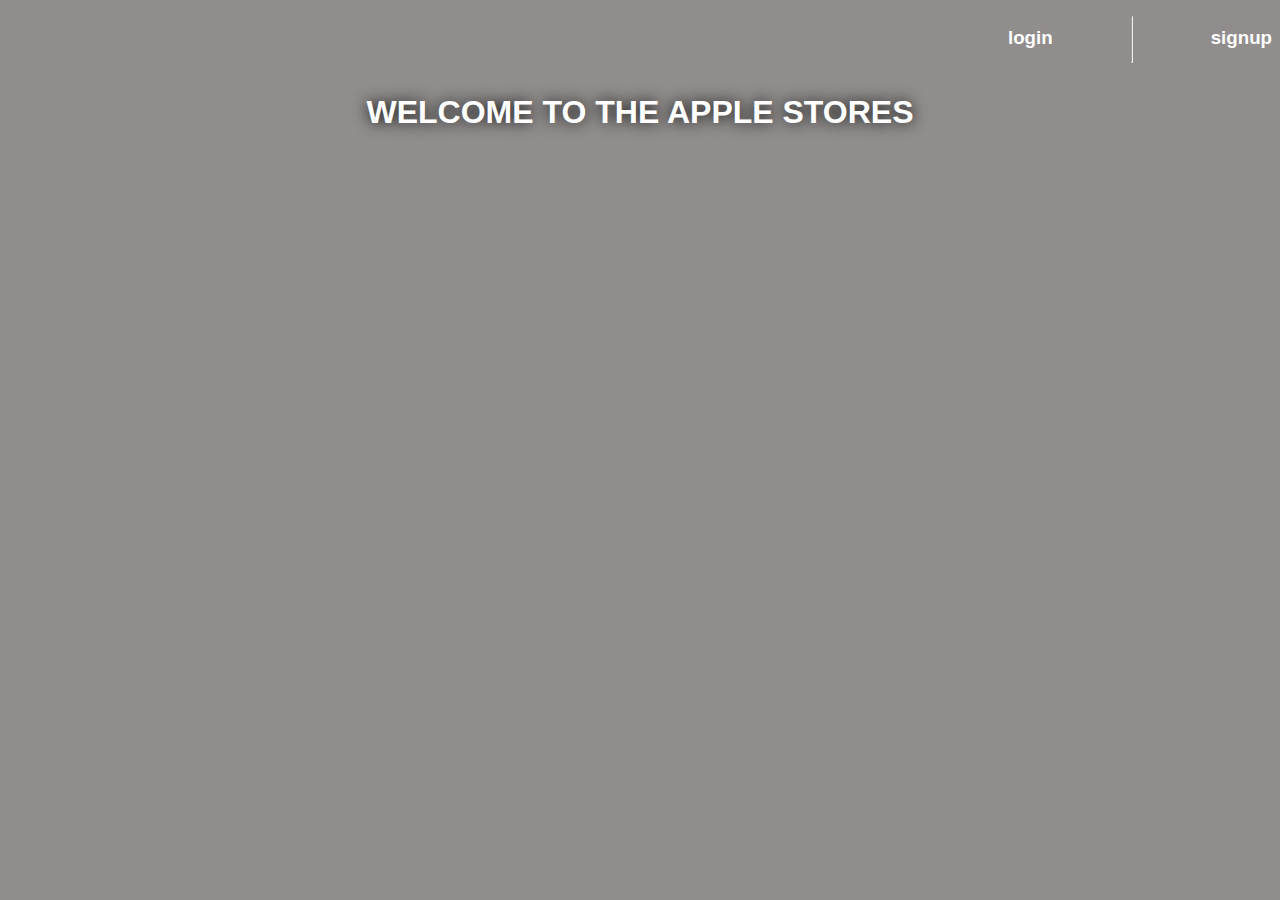
<file: index.html>
<!DOCTYPE html>
<html lang="en">
<head>
    <meta charset="UTF-8">
    <meta name="viewport" content="width=device-width, initial-scale=1.0">
    <title>login page</title>
    <link rel="stylesheet" href="style.css">
</head>
<body style="background-image: url(https://www.apple.com/v/education/home/v/images/meta/education_overview__ccmf0v3aqnjm_og.png?202306120929);">
        <div class="loginletter">
            <h3><a href="indexform.html">login</a></h3>
            <hr>
            <h3><a href="indexsignform.html">signup</a></h3>
        </div>
           <div class="logintitle">
            <center><h1>WELCOME TO THE APPLE STORES</h1></center>

           </div>
    
    
    
</body>
</html>
</file>
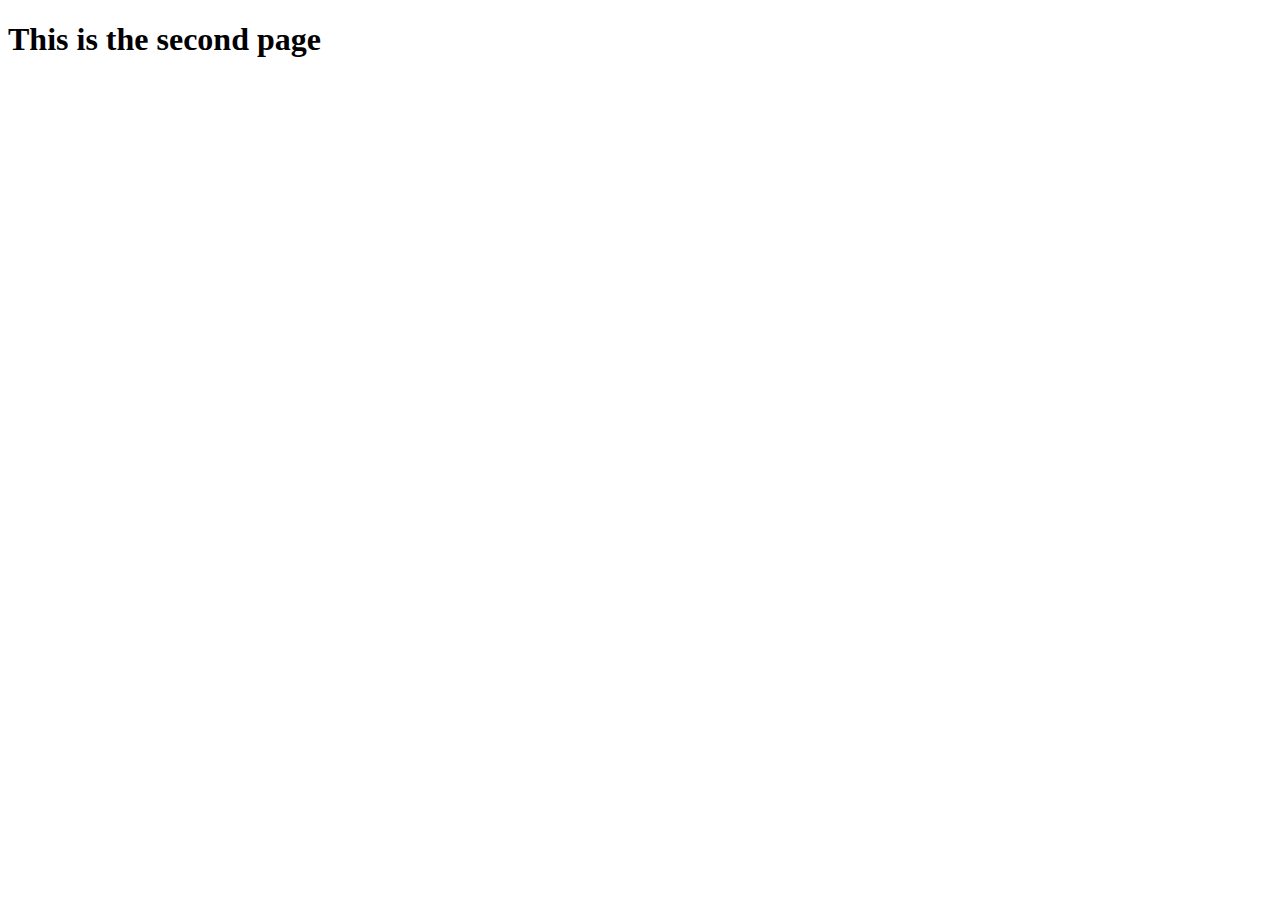
<file: index2.html>
<!DOCTYPE html>
<html lang="en">
<head>
    <meta charset="UTF-8">
    <meta name="viewport" content="width=device-width, initial-scale=1.0">
    <title>index2</title>
</head>
<body>
    <div>
        <h1>This is the second page</h1>
    </div>
    
</body>
</html>
</file>
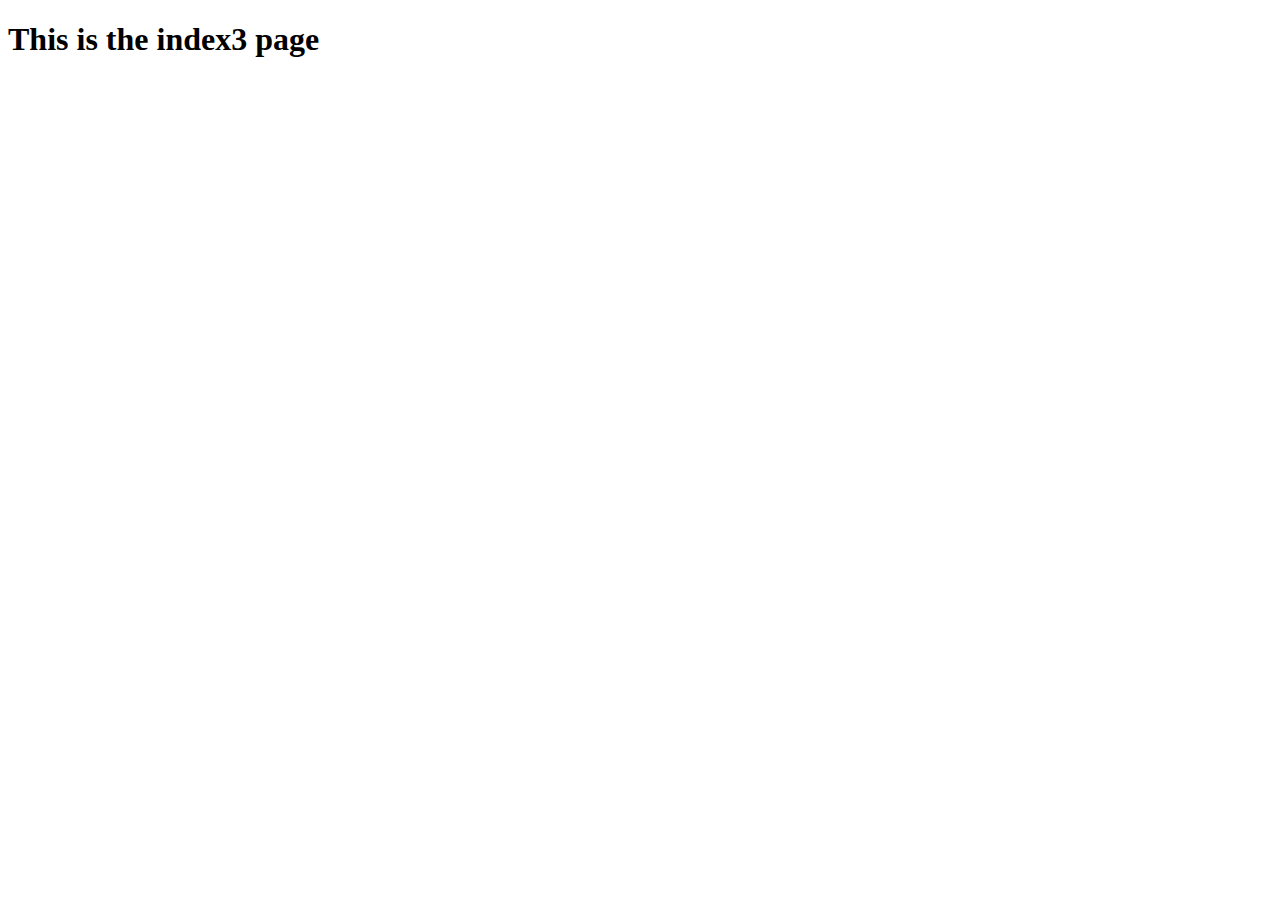
<file: index3.html>
<!DOCTYPE html>
<html lang="en">
<head>
    <meta charset="UTF-8">
    <meta name="viewport" content="width=device-width, initial-scale=1.0">
    <title>index3</title>
</head>
<body>
    <div>
        <h1>This is the index3 page</h1>
    </div>
    
</body>
</html>
</file>
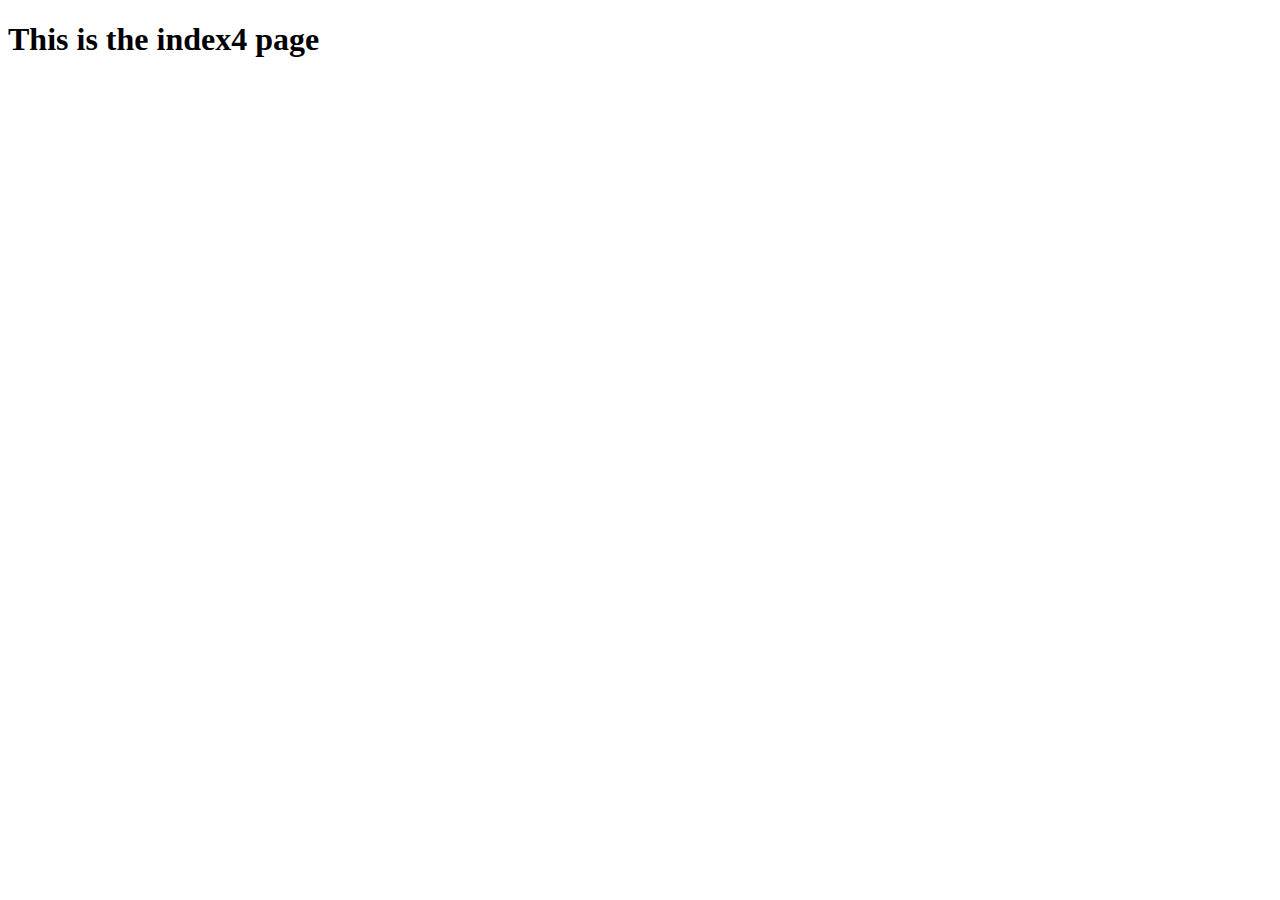
<file: index4.html>
<!DOCTYPE html>
<html lang="en">
<head>
    <meta charset="UTF-8">
    <meta name="viewport" content="width=device-width, initial-scale=1.0">
    <title>index4</title>
</head>
<body>
    <div>
        <h1>This is the index4 page</h1>
    </div>
    
</body>
</html>
</file>
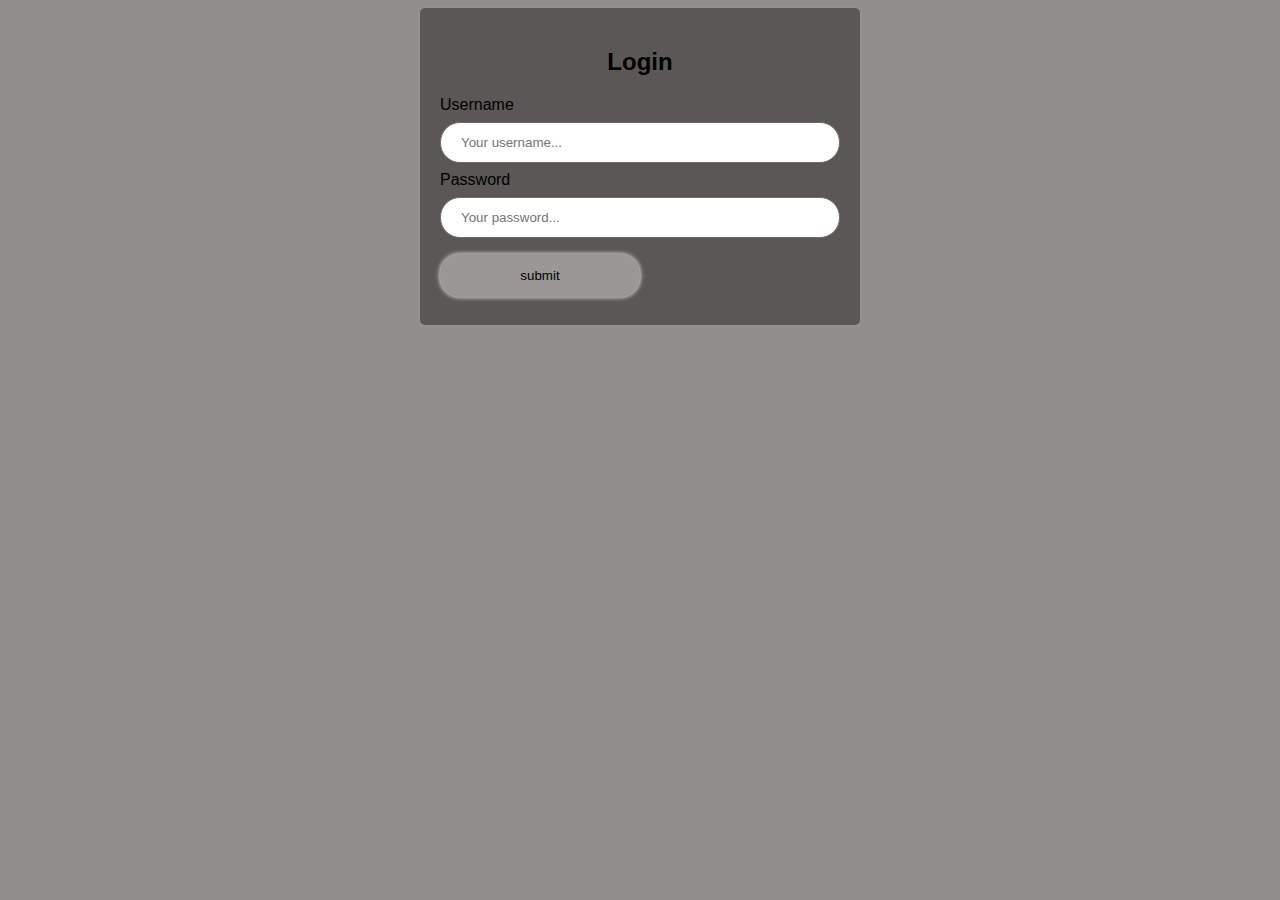
<file: indexform.html>
<!DOCTYPE html>
<html lang="en">
<head>
    <meta charset="UTF-8">
    <meta name="viewport" content="width=device-width, initial-scale=1.0">
    <title>form</title>
    <link rel="stylesheet" href="style.css">
</head>
<body style="background-image: url(https://developer.apple.com/wwdc23/images/og/wwdc23-p3-og.png);">
    <div class="container">
        <h2>Login</h2>  
        <form class="lg" action="Webpage.html">
          <label for="username">Username</label><br>
          <input required type="text" id="email" placeholder="Your username...">
          <label for="password">Password</label><br>
          <input required type="password" id="password"  placeholder="Your password...">
          <button type="submit" value="submit">submit</button>
        </form>
        
      </div>
    </body>
</html>
</file>
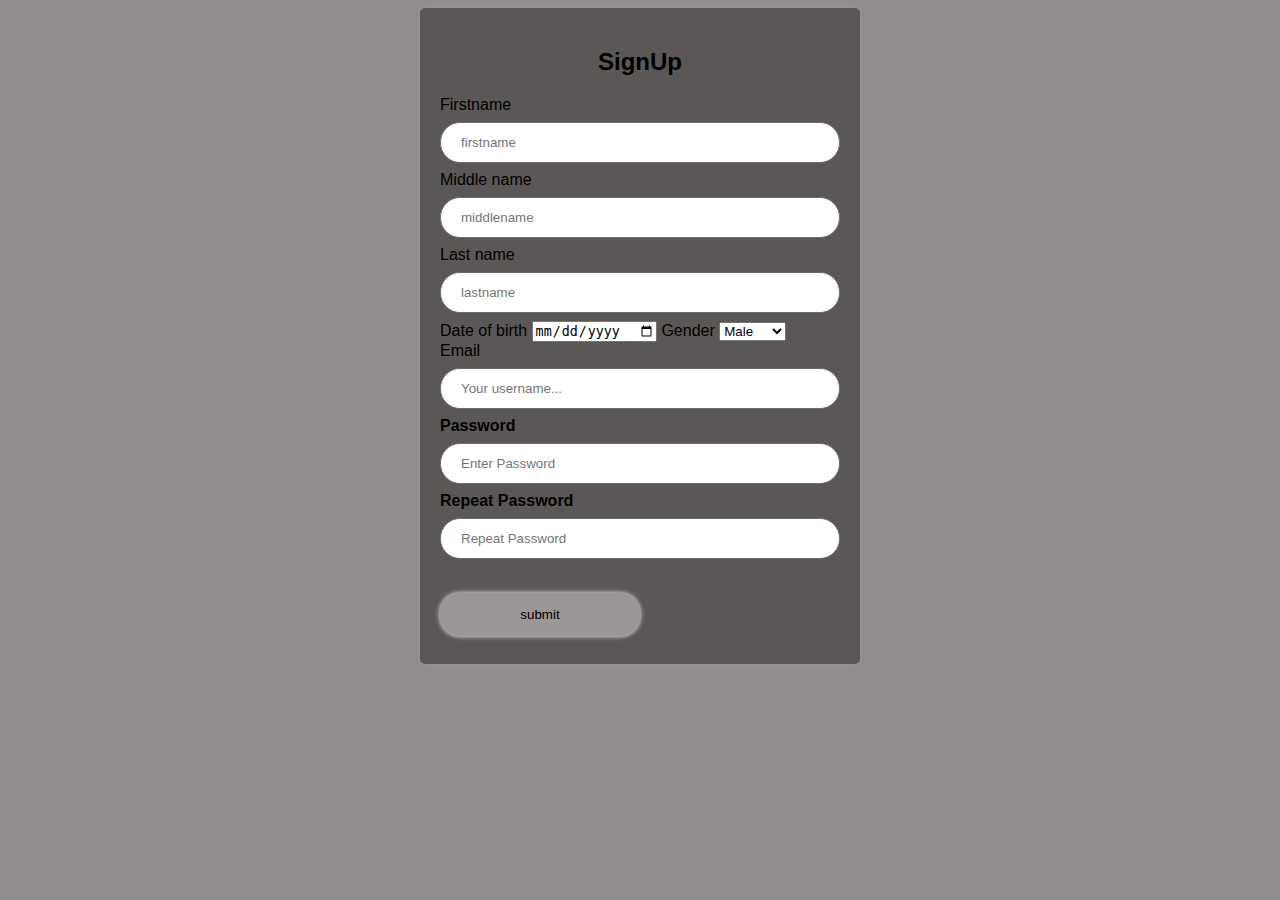
<file: indexsignform.html>
<!DOCTYPE html>
<html lang="en">
<head>
    <meta charset="UTF-8">
    <meta name="viewport" content="width=device-width, initial-scale=1.0">
    <title>signup here</title>
    <link rel="stylesheet" href="style.css">
    
</head>
<body style="background-image: url(https://www.apple.com/v/education/home/v/images/meta/education_overview__ccmf0v3aqnjm_og.png?202306120929);">
    <div class="container">
        <form action="indexform.html">
            <h2><b>SignUp</b></h2>
            <label for="firstname">Firstname</label><br>
            <input required type="text" placeholder="firstname"><br>
            <label for="Middlename">Middle name</label><br>
            <input required type="text" placeholder="middlename"><br>
            <label for="lastname">Last name</label><br>
            <input required type="text" placeholder="lastname"><br>
            <label for="date">Date of birth</label>
            <input required type="date" placeholder="date of birth">
            <label for="Gender">Gender</label>
            <select required type="Gender" id="Gender">
                <option value="male">Male</option>
                <option value="male">Female</option>
                <option value="male">Other</option>
            </select><br>
            <label for="Email">Email</label><br>
            <input required type="text" id="email" placeholder="Your username..."><br>
            <label for="psw"><b>Password</b></label><br>
    <input type="password" placeholder="Enter Password" name="psw" id="psw" required><br>
    <label for="psw-repeat"><b>Repeat Password</b></label><br>
    <input type="password" placeholder="Repeat Password" name="psw-repeat" id="psw-repeat" required><br><br>
            <button type="submit" value="submit">submit</button>

        </form>

    </div>
    
</body>
</html>
</file>
<file: style.css>
.head{
    
    background-color: black;
}
.title{
    margin-left: 9%;
}
.headerfont{
    color: white;
    display: flex;
    justify-content: space-evenly;
    background-color: rgb(0, 0, 0) ;
    border-radius: 50px;
    position: fixed;
    height: 45px;
    width: 1250px;
}
.centered {
    position: relative;
    top: 45%;
    left: 50%;
    transform: translate(-50%, -50%);
  }
  .Text{
    color: rgb(129, 135, 139);
    font-size: 90px;
    text-transform: capitalize;
    display: flex;
    margin-top: 10px;
  }
  .Text1{
    color: rgb(255, 255, 255);
    font-size: 20px;
    margin-left: 1%;
    color: white;
    text-shadow: 2px 2px 4px #000000;
    margin-top:15px;
    text-transform: capitalize;
    font-family:Arial, Helvetica, sans-serif;

}
.bar{
  width: 100%;
  height: 100%;
  display:flex;
  background-color: rgb(149, 154, 122);

} 
.boundry{
  border: 2px solid black;
  width:100%;
  height:225px;
  
  margin-top: 20px;
  border-radius: 50px;
  background-color: rgb(133, 130, 130);
}
.card{
  display:flex;
  position:static;
  /* width: 400px; */
  
  margin:auto;
  margin-top: 10px;
  margin-left: 23px;
  
  
}

img{
  border-radius: 50px;
}
.rate{
  background-color: rgb(3, 114, 77);
  width: 40%;
  height: 13%;
  border-radius: 20px;
  
}
.rating{
  
  margin:auto;
  margin-top: -30px;
  padding-left: 0px;
  margin-left:40px;
}
.describe{
  font-size: 1;
  margin-top: -20px;
  text-transform: capitalize;
    font-family:Arial, Helvetica, sans-serif;
}

.price {
  position: static;
  top: 10px;
  right: 16px;
  font-size: 35px;
  
  margin-left: 80px;
  border:2px solid white;
  height:100px;
  border-radius: 50px;
  background-color: rgb(0, 0, 0);
  text-transform: capitalize;
    font-family:Arial, Helvetica, sans-serif;
    color: white;
  text-shadow: 2px 2px 4px #000000;
}
.offer {
  position: static;
  bottom: 30px;
  right: 16px;
  margin-right: 30px;
  color: white;
  text-shadow: 2px 2px 4px #000000;
  text-transform: capitalize;
    font-family:Arial, Helvetica, sans-serif;



}
.titleword{
  color: rgb(10, 9, 9);
  font-size: 40px;
  margin-left: 1%;
  margin-top:15px;

  text-transform: capitalize;
  font-family:Impact, Haettenschweiler, 'Arial Narrow Bold', sans-serif;
}

video{
  margin-top: 40px;
}
.learnmore{
  margin:auto;
  padding: 0;
  width:300px;
  height:50px;
  background-color: black;
  border-radius: 50px;
}
.button{
  margin:auto;
  padding: 0;
  color:azure;
  margin-left:35px;
  margin-bottom: 50%;
  text-transform: capitalize;
  font-family:'Franklin Gothic Medium', 'Arial Narrow', Arial, sans-serif;

}
.boundryline{
  border: 2px solid black;
  width:100%;
  height:600px;
  
  margin-top: 20px;
  border-radius: 50px;
  background-color: rgb(133, 130, 130);
}
.imgindex1{
  margin: auto;
  margin-top: 55px;
  margin-left: 33px;
  display: flex;

}
.rating{
  
  margin:auto;
  padding-left: 0px;
  margin-left:10px;
}
.priceindex1 {
  position: static;
  top: 10px;
  right: 16px;
  font-size: 45px;
  margin-top: -30px;
  
  margin-left: 10px;
  height:100px;
  border-radius: 50px;
  text-transform: capitalize;
    font-family:Arial, Helvetica, sans-serif;
}
.colour{
  background-color: aliceblue;
  width: 50px;
  height: 50px;
  border-radius: 50px;
  border: 1px solid black;

}
.colour1{
  background-color: rgb(239, 25, 25);
  width: 50px;
  height: 50px;
  border-radius: 50px;
  border: 1px solid black;

}
.colour2{
  background-color: rgb(15, 83, 156);
  width: 50px;
  height: 50px;
  border-radius: 50px;
  border: 1px solid black;

}
.colour3{
  background-color: rgb(0, 0, 0);
  width: 50px;
  height: 50px;
  border-radius: 50px;
  border: 1px solid black;

}
.gb{
  
  width: 50px;
  height: 25px;
  border-radius: 50px;
  background-color: aliceblue;
  border: 1px solid black;

}
.gb1{
  
  width: 50px;
  height: 25px;
  background-color: aliceblue;
  border-radius: 50px;
  border: 1px solid black;

}
.gb2{
 
  width: 50px;
  background-color: aliceblue;
  height: 25px;
  border-radius: 50px;
  border: 1px solid black;

}
.gb3{
  background-color: aliceblue;
  width: 50px;
  height: 25px;
  border-radius: 50px;
  border: 1px solid black;

}
.paycircle{
  background-color: aliceblue;
  width: 23px;
  height: 23px;
  border-radius: 50px;
  border: 1px solid black;

}
.paycircle1{
  background-color: rgb(1, 1, 1);
  width: 12px;
  height: 12px;
  border-radius: 50px;
  margin:auto;
  position: relative;
  margin-top: 4.5px;
  border: 1px solid black;

}
.buy{
  color: rgb(255, 255, 255);
    display: flex;
    justify-content: space-evenly;
    background-color: rgb(180, 109, 11);
    border-radius: 50px;
    height: 45px;
    margin-top: 10px;
    width: 250px;
}
.buy1{
  color: rgb(255, 255, 255);
    display: flex;
    justify-content: space-evenly;
    background-color: rgb(0, 183, 113);
    border-radius: 50px;
    height: 45px;
    margin-top: 10px;
    width: 250px;
}
a{
  text-decoration: none;
  color: white;
}
.price:hover{
  color: rgb(150, 30, 30);
  border: 2px solid black;
}

.loginletter{
  display:flex;
  margin-left: 1000px;
  font-family:'Lucida Sans', 'Lucida Sans Regular', 'Lucida Grande', 'Lucida Sans Unicode', Geneva, Verdana, sans-serif;
  

}
hr{
  height: 45px;
  padding: 0px;
  
}
.logintitle{
  margin:auto;
  font-family:'Gill Sans', 'Gill Sans MT', Calibri, 'Trebuchet MS', sans-serif;
  color:rgb(255, 255, 255);
  text-shadow: 0 0 15px #000000;
  
  padding: 2px;
}
.form{
  width: 300px;
  height:300px;
  position: absolute;
  top: 8px;
  right: 50px;
  padding:0px;
  border: 2px solid white;
  border-radius: 20px;
  margin-top:100px;
  margin-bottom: 100px;
  
  
  
}
body {
  font-family: Arial, sans-serif;
  background-color: #918d8d;
  background-repeat: no-repeat;
  background-size: cover;
}

.container {
  max-width: 400px;
  margin: auto;
  padding: 20px;
  background-color: #5b5757;
  border-radius: 5px;
  box-shadow: 0 0 5px rgba(255, 255, 255, 0.1);
}

.container h2 {
  text-align: center;
  margin-bottom: 20px;
}

.container input[type="text"],

.container input[type="password"] {
  width: 100%;
  padding: 12px 20px;
  margin: 8px 0;
  display: inline-block;
  border: 1px solid #716c6c;
  box-sizing: border-box;
  border-radius: 20px;
}

.container button {
  background-color: #9b9797;
  color: #000000;
  padding: 14px 20px;
  margin: 8px 0;
  border: none;
  cursor: pointer;
  width: 50%;
  border-radius: 20px;
  box-shadow:0px 0px 5px  #ffffff;
}

.container button:hover {
  background-color: #45a049;
}

.container p {
  text-align: center;
}
/* signup */
</file>
